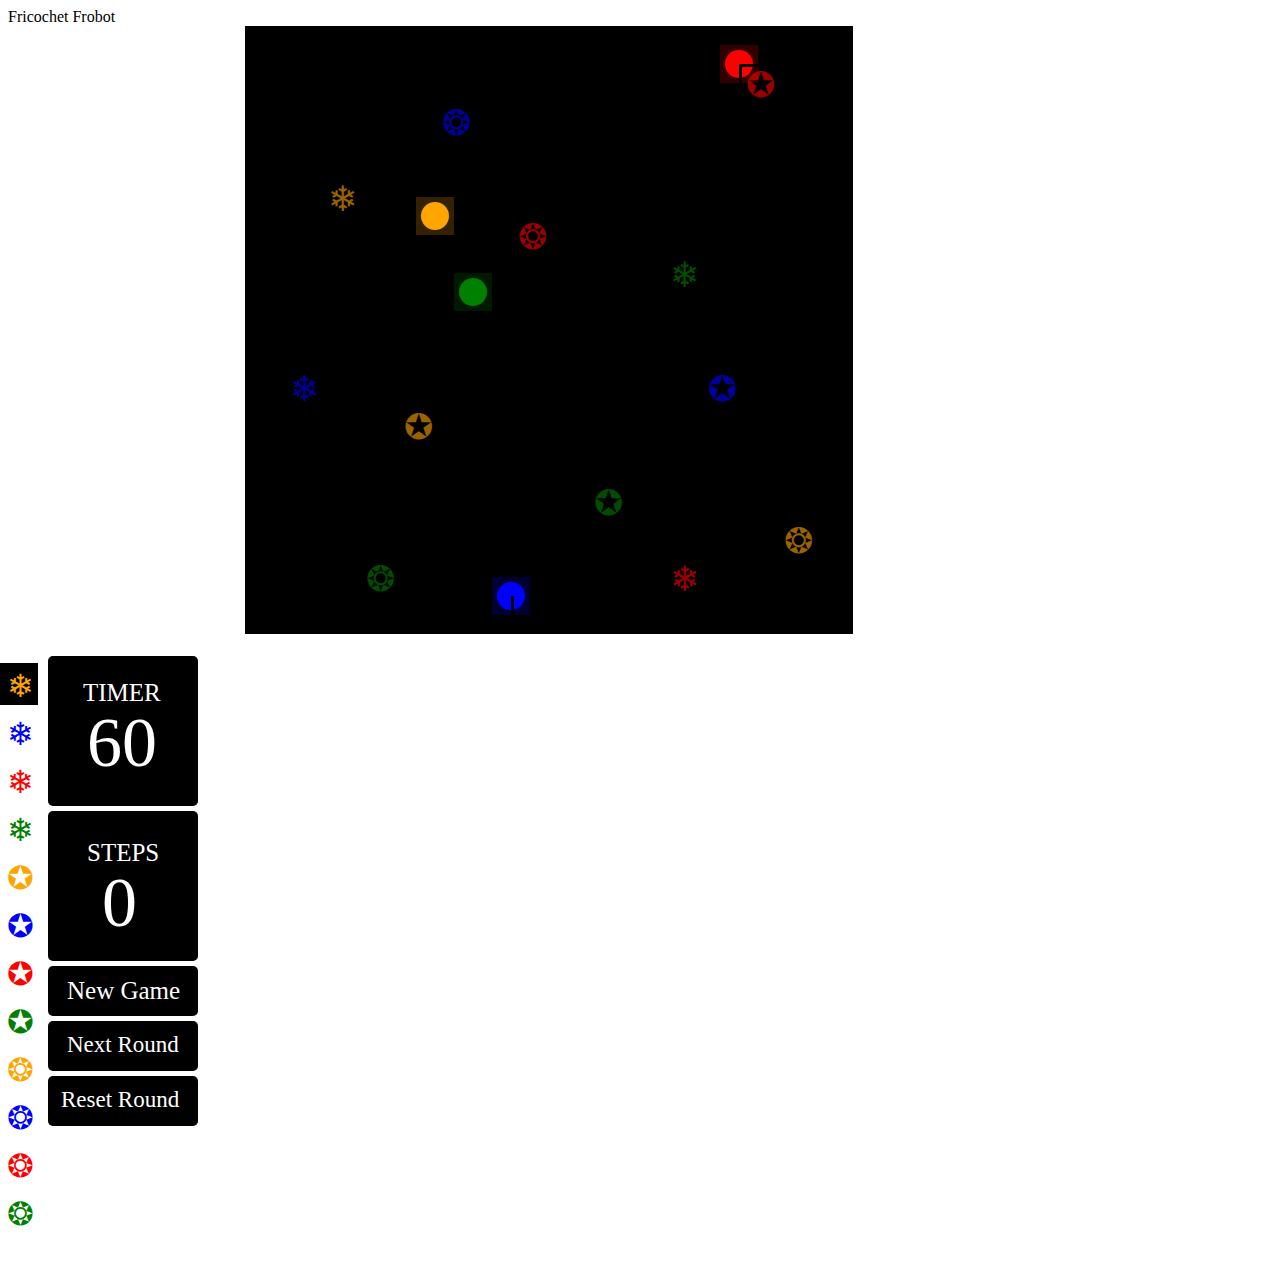
<file: index.html>
<!DOCTYPE html>
<html>
  <head>
    <link rel='stylesheet' type='css' href='style.css'> 
  </head>
  <body>
    <div id='topbar'>Fricochet Frobot</div>
    <div id='board'></div>
    <script src="d3.js" charset="utf-8"></script>
    <script src='data.js'></script>
    <script src='board.js'></script>
    <script src='sidebar.js'></script>
  </body>
</html>
</file>
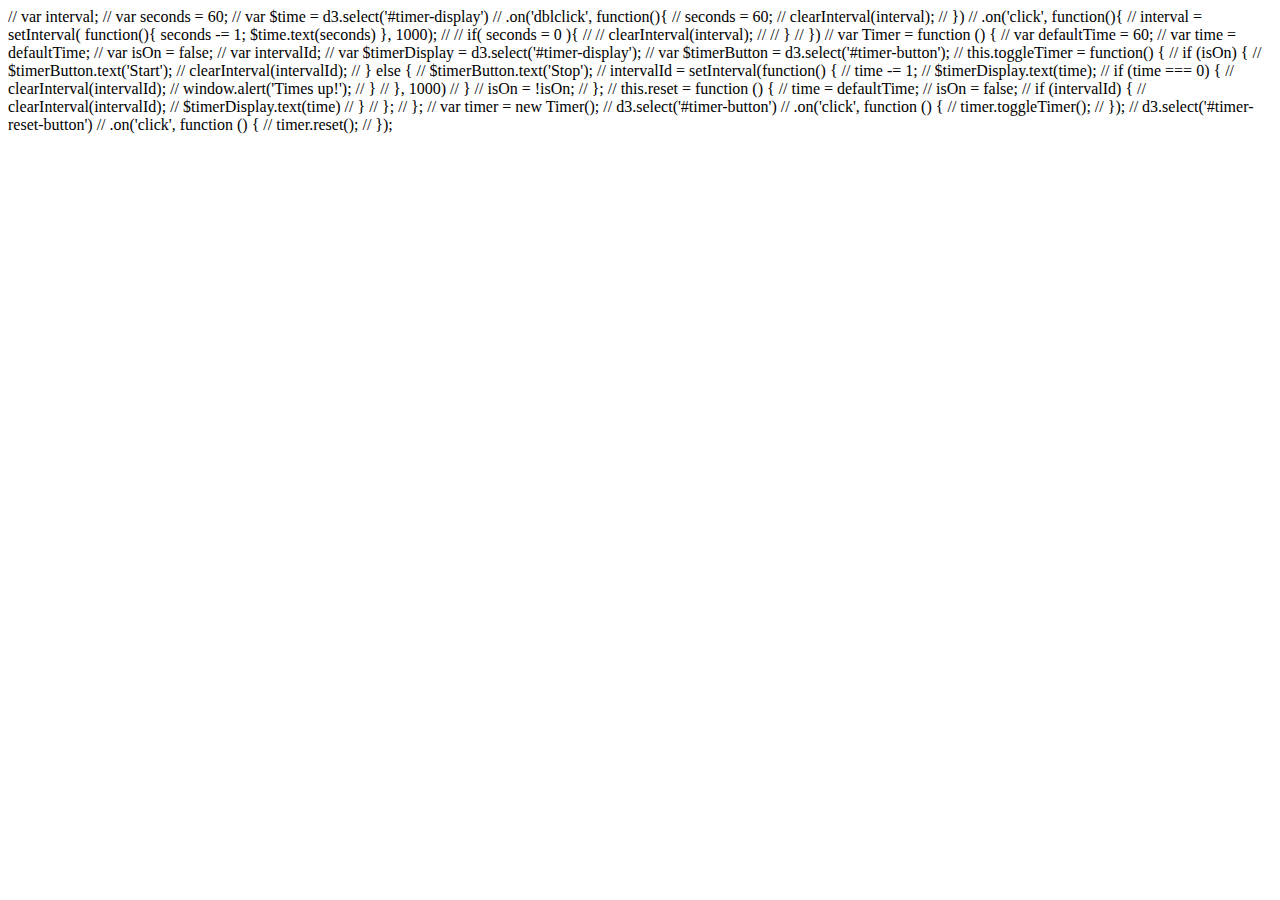
<file: clock.html>
<!DOCTYPE html>
<html>
  <head>
    <script type="text/javascript" src="http://mbostock.github.com/d3/d3.js?1.27.2"></script>
    <style type="text/css">

path {
  fill-rule: evenodd;
  fill: #aaa;
  fill-opacity: .7;
  stroke: #666;
  stroke-width: 1.5px;
}

    </style>
  </head>
  <body>
    <script type="text/javascript">

var w = 960,
    h = 500,
    x = d3.scale.ordinal().domain(d3.range(3)).rangePoints([0, w], 2);

var fields = [
  {name: "seconds", value: 0, size: 60}
];

var arc = d3.svg.arc()
    .innerRadius(25)
    .outerRadius(40)
    .startAngle(0)
    .endAngle(function(d) { return (d.value / d.size) * 2 * Math.PI; });

var svg = d3.select("body").append("svg:svg")
    .attr("width", w)
    .attr("height", h)
  .append("svg:g")
    .attr("transform", "translate(0," + (h / 2) + ")");

setInterval(function() {
  var now = new Date();
  fields[0].previous = fields[0].value; fields[0].value = now.getSeconds();

  var path = svg.selectAll("path")
      .data(fields.filter(function(d) { return d.value; }), function(d) { return d.name; });

  path.enter().append("svg:path")
      .attr("transform", function(d, i) { return "translate(" + x(i) + ",0)"; })
    .transition()
      .ease("elastic")
      .duration(750)
      .attrTween("d", arcTween);

  path.transition()
      .ease("elastic")
      .duration(750)
      .attrTween("d", arcTween);

  path.exit().transition()
      .duration(750)
      .attrTween("d", arcTween)
      .remove();

}, 1000);

function arcTween(b) {
  var i = d3.interpolate({value: b.previous}, b);
  return function(t) {
    return arc(i(t));
  };
}

    </script>
  </body>
</html>

// var interval;
// var seconds = 60;
// var $time = d3.select('#timer-display')
//   .on('dblclick', function(){
//     seconds = 60;
//     clearInterval(interval);

//   })
//   .on('click', function(){
//     interval = setInterval( function(){ seconds -= 1; $time.text(seconds) }, 1000);
//     // if( seconds = 0 ){
//     //   clearInterval(interval);
//     // }
//   })
  


// var Timer = function () {
//   var defaultTime = 60;
//   var time = defaultTime;
//   var isOn = false;
//   var intervalId;
//   var $timerDisplay = d3.select('#timer-display');
//   var $timerButton = d3.select('#timer-button');

//   this.toggleTimer = function() {
//     if (isOn) {
//       $timerButton.text('Start');
//       clearInterval(intervalId);
//     } else {
//       $timerButton.text('Stop');
//       intervalId = setInterval(function() {
//         time -= 1;
//         $timerDisplay.text(time);

//         if (time === 0) {
//           clearInterval(intervalId);
//           window.alert('Times up!');
//         }
//       }, 1000)
//     }

//     isOn = !isOn;
//   };

//   this.reset = function () {
//     time = defaultTime;
//     isOn = false;
//     if (intervalId) {
//       clearInterval(intervalId);
//       $timerDisplay.text(time)
//     }
//   };
// };

// var timer = new Timer();

// d3.select('#timer-button')
//   .on('click', function () {
//     timer.toggleTimer();
//   });

// d3.select('#timer-reset-button')
//   .on('click', function () {
//     timer.reset();
//   });
</file>
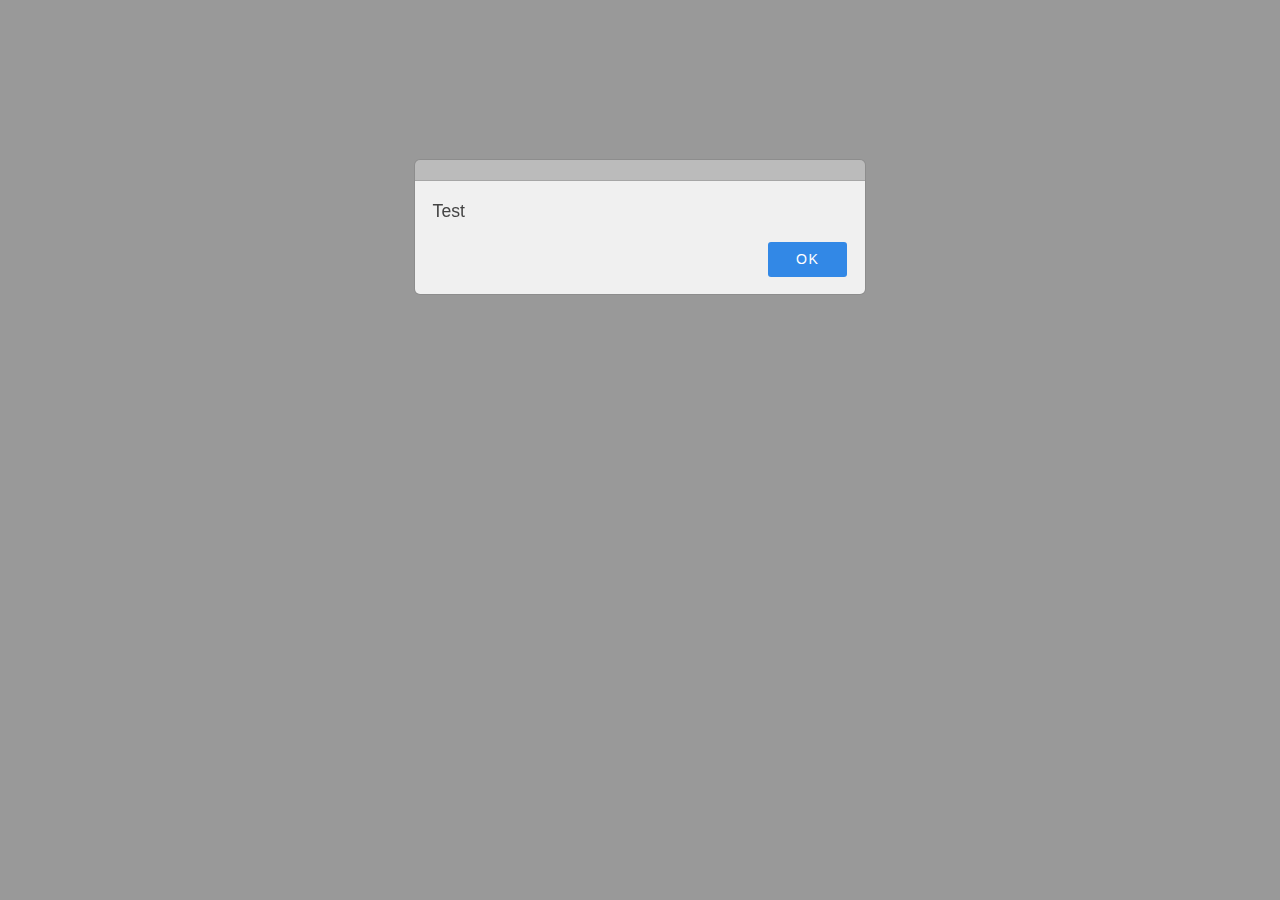
<file: vex-2.2.1/js/build-test.html>
<head>
<script src="http://ajax.googleapis.com/ajax/libs/jquery/1.10.2/jquery.min.js"></script>
<script src="vex.combined.min.js"></script>
<link rel="stylesheet" href="../css/vex.css" />
<link rel="stylesheet" href="../css/vex-theme-os.css" />
</head>
<body>
<script>
vex.defaultOptions.className = 'vex-theme-os';
vex.dialog.alert('Test');
</script>
</file>
<file: style.css>
body{
  margin: 0;
  position: relative;
  background-color: #585858;
  font-family: Arial;
}

#topbar{
  width: window.innerWidth;
  height: 45px;
  background-color: #1E1E1E;
  margin-bottom: 5px;
  opacity: .65;
  color: white;
  font-size: 40px;
  padding-left: 10px;
}

.board{
  border: 3px solid black;
  float:left;
/*  margin-left: 10px;*/
}

.tokenBoard{
  margin-left: 5px;
  background-color: #FFEBD6;
  border: 3px solid black;
  float:left;
}

.tokenCurrentBox{
  fill: none;
  stroke: red;
  stroke-width: 4px;
}

.startBoard{
  margin-left: 5px;
  background-color: #1E1E1E;
  opacity: .5;
/*  border: 3px solid black;*/
  float:left;
}

.timerBox .stepsBox .startBox .nextBox .restartBox{
  fill: black;
}

.target {
}

.endtarget {
  fill: #FFEBD6;
/*  stroke: white;
  stroke-width: 3px;
  stroke-opacity: 0.5;*/
}

.blocks{
  fill: #F0E4D8;
  stroke: white;
  stroke-width: 1px;
}

.black{
  fill: #303030;
}

.lline{
  fill: black;
}

._line{
  fill: black;
}
</file>
<file: vex-2.2.1/css/vex.css>
@keyframes vex-fadein {
  /* line 9, ../sass/_keyframes.sass */
  0% {
    opacity: 0;
  }

  /* line 11, ../sass/_keyframes.sass */
  100% {
    opacity: 1;
  }
}

@-webkit-keyframes vex-fadein {
  /* line 9, ../sass/_keyframes.sass */
  0% {
    opacity: 0;
  }

  /* line 11, ../sass/_keyframes.sass */
  100% {
    opacity: 1;
  }
}

@-moz-keyframes vex-fadein {
  /* line 9, ../sass/_keyframes.sass */
  0% {
    opacity: 0;
  }

  /* line 11, ../sass/_keyframes.sass */
  100% {
    opacity: 1;
  }
}

@-ms-keyframes vex-fadein {
  /* line 9, ../sass/_keyframes.sass */
  0% {
    opacity: 0;
  }

  /* line 11, ../sass/_keyframes.sass */
  100% {
    opacity: 1;
  }
}

@-o-keyframes vex-fadein {
  /* line 9, ../sass/_keyframes.sass */
  0% {
    opacity: 0;
  }

  /* line 11, ../sass/_keyframes.sass */
  100% {
    opacity: 1;
  }
}

@keyframes vex-fadeout {
  /* line 16, ../sass/_keyframes.sass */
  0% {
    opacity: 1;
  }

  /* line 18, ../sass/_keyframes.sass */
  100% {
    opacity: 0;
  }
}

@-webkit-keyframes vex-fadeout {
  /* line 16, ../sass/_keyframes.sass */
  0% {
    opacity: 1;
  }

  /* line 18, ../sass/_keyframes.sass */
  100% {
    opacity: 0;
  }
}

@-moz-keyframes vex-fadeout {
  /* line 16, ../sass/_keyframes.sass */
  0% {
    opacity: 1;
  }

  /* line 18, ../sass/_keyframes.sass */
  100% {
    opacity: 0;
  }
}

@-ms-keyframes vex-fadeout {
  /* line 16, ../sass/_keyframes.sass */
  0% {
    opacity: 1;
  }

  /* line 18, ../sass/_keyframes.sass */
  100% {
    opacity: 0;
  }
}

@-o-keyframes vex-fadeout {
  /* line 16, ../sass/_keyframes.sass */
  0% {
    opacity: 1;
  }

  /* line 18, ../sass/_keyframes.sass */
  100% {
    opacity: 0;
  }
}

@keyframes vex-rotation {
  /* line 127, ../sass/_keyframes.sass */
  0% {
    transform: rotate(0deg);
    -webkit-transform: rotate(0deg);
    -moz-transform: rotate(0deg);
    -ms-transform: rotate(0deg);
    -o-transform: rotate(0deg);
  }

  /* line 129, ../sass/_keyframes.sass */
  100% {
    transform: rotate(359deg);
    -webkit-transform: rotate(359deg);
    -moz-transform: rotate(359deg);
    -ms-transform: rotate(359deg);
    -o-transform: rotate(359deg);
  }
}

@-webkit-keyframes vex-rotation {
  /* line 127, ../sass/_keyframes.sass */
  0% {
    transform: rotate(0deg);
    -webkit-transform: rotate(0deg);
    -moz-transform: rotate(0deg);
    -ms-transform: rotate(0deg);
    -o-transform: rotate(0deg);
  }

  /* line 129, ../sass/_keyframes.sass */
  100% {
    transform: rotate(359deg);
    -webkit-transform: rotate(359deg);
    -moz-transform: rotate(359deg);
    -ms-transform: rotate(359deg);
    -o-transform: rotate(359deg);
  }
}

@-moz-keyframes vex-rotation {
  /* line 127, ../sass/_keyframes.sass */
  0% {
    transform: rotate(0deg);
    -webkit-transform: rotate(0deg);
    -moz-transform: rotate(0deg);
    -ms-transform: rotate(0deg);
    -o-transform: rotate(0deg);
  }

  /* line 129, ../sass/_keyframes.sass */
  100% {
    transform: rotate(359deg);
    -webkit-transform: rotate(359deg);
    -moz-transform: rotate(359deg);
    -ms-transform: rotate(359deg);
    -o-transform: rotate(359deg);
  }
}

@-ms-keyframes vex-rotation {
  /* line 127, ../sass/_keyframes.sass */
  0% {
    transform: rotate(0deg);
    -webkit-transform: rotate(0deg);
    -moz-transform: rotate(0deg);
    -ms-transform: rotate(0deg);
    -o-transform: rotate(0deg);
  }

  /* line 129, ../sass/_keyframes.sass */
  100% {
    transform: rotate(359deg);
    -webkit-transform: rotate(359deg);
    -moz-transform: rotate(359deg);
    -ms-transform: rotate(359deg);
    -o-transform: rotate(359deg);
  }
}

@-o-keyframes vex-rotation {
  /* line 127, ../sass/_keyframes.sass */
  0% {
    transform: rotate(0deg);
    -webkit-transform: rotate(0deg);
    -moz-transform: rotate(0deg);
    -ms-transform: rotate(0deg);
    -o-transform: rotate(0deg);
  }

  /* line 129, ../sass/_keyframes.sass */
  100% {
    transform: rotate(359deg);
    -webkit-transform: rotate(359deg);
    -moz-transform: rotate(359deg);
    -ms-transform: rotate(359deg);
    -o-transform: rotate(359deg);
  }
}

/* line 11, ../sass/vex.sass */
.vex, .vex *, .vex *:before, .vex *:after {
  -webkit-box-sizing: border-box;
  -moz-box-sizing: border-box;
  box-sizing: border-box;
}

/* line 14, ../sass/vex.sass */
.vex {
  position: fixed;
  overflow: auto;
  -webkit-overflow-scrolling: touch;
  z-index: 1111;
  top: 0;
  right: 0;
  bottom: 0;
  left: 0;
}

/* line 25, ../sass/vex.sass */
.vex-overlay {
  background: black;
  filter: alpha(opacity=40);
  -ms-filter: "progid:DXImageTransform.Microsoft.Alpha(Opacity=40)";
}

/* line 30, ../sass/vex.sass */
.vex-overlay {
  animation: vex-fadein 0.5s;
  -webkit-animation: vex-fadein 0.5s;
  -moz-animation: vex-fadein 0.5s;
  -ms-animation: vex-fadein 0.5s;
  -o-animation: vex-fadein 0.5s;
  -webkit-backface-visibility: hidden;
  position: fixed;
  background: rgba(0, 0, 0, 0.4);
  top: 0;
  right: 0;
  bottom: 0;
  left: 0;
}
/* line 39, ../sass/vex.sass */
.vex.vex-closing .vex-overlay {
  animation: vex-fadeout 0.5s;
  -webkit-animation: vex-fadeout 0.5s;
  -moz-animation: vex-fadeout 0.5s;
  -ms-animation: vex-fadeout 0.5s;
  -o-animation: vex-fadeout 0.5s;
  -webkit-backface-visibility: hidden;
}

/* line 42, ../sass/vex.sass */
.vex-content {
  animation: vex-fadein 0.5s;
  -webkit-animation: vex-fadein 0.5s;
  -moz-animation: vex-fadein 0.5s;
  -ms-animation: vex-fadein 0.5s;
  -o-animation: vex-fadein 0.5s;
  -webkit-backface-visibility: hidden;
  background: white;
}
/* line 46, ../sass/vex.sass */
.vex.vex-closing .vex-content {
  animation: vex-fadeout 0.5s;
  -webkit-animation: vex-fadeout 0.5s;
  -moz-animation: vex-fadeout 0.5s;
  -ms-animation: vex-fadeout 0.5s;
  -o-animation: vex-fadeout 0.5s;
  -webkit-backface-visibility: hidden;
}

/* line 49, ../sass/vex.sass */
.vex-close:before {
  font-family: Arial, sans-serif;
  content: "\00D7";
}

/* line 53, ../sass/vex.sass */
.vex-dialog-form {
  margin: 0;
}

/* line 56, ../sass/vex.sass */
.vex-dialog-button {
  -webkit-appearance: none;
  cursor: pointer;
}

/* line 60, ../sass/vex.sass */
.vex-loading-spinner {
  animation: vex-rotation 0.7s linear infinite;
  -webkit-animation: vex-rotation 0.7s linear infinite;
  -moz-animation: vex-rotation 0.7s linear infinite;
  -ms-animation: vex-rotation 0.7s linear infinite;
  -o-animation: vex-rotation 0.7s linear infinite;
  -webkit-backface-visibility: hidden;
  -webkit-box-shadow: 0 0 1em rgba(0, 0, 0, 0.1);
  -moz-box-shadow: 0 0 1em rgba(0, 0, 0, 0.1);
  box-shadow: 0 0 1em rgba(0, 0, 0, 0.1);
  position: fixed;
  z-index: 1112;
  margin: auto;
  top: 0;
  right: 0;
  bottom: 0;
  left: 0;
  height: 2em;
  width: 2em;
  background: white;
}

/* line 76, ../sass/vex.sass */
body.vex-open {
  overflow: hidden;
}
</file>
<file: vex-2.2.1/css/vex-theme-os.css>
@keyframes vex-flyin {
  /* line 25, ../sass/_keyframes.sass */
  0% {
    opacity: 0;
    transform: translateY(-40px);
    -webkit-transform: translateY(-40px);
    -moz-transform: translateY(-40px);
    -ms-transform: translateY(-40px);
    -o-transform: translateY(-40px);
  }

  /* line 28, ../sass/_keyframes.sass */
  100% {
    opacity: 1;
    transform: translateY(0);
    -webkit-transform: translateY(0);
    -moz-transform: translateY(0);
    -ms-transform: translateY(0);
    -o-transform: translateY(0);
  }
}

@-webkit-keyframes vex-flyin {
  /* line 25, ../sass/_keyframes.sass */
  0% {
    opacity: 0;
    transform: translateY(-40px);
    -webkit-transform: translateY(-40px);
    -moz-transform: translateY(-40px);
    -ms-transform: translateY(-40px);
    -o-transform: translateY(-40px);
  }

  /* line 28, ../sass/_keyframes.sass */
  100% {
    opacity: 1;
    transform: translateY(0);
    -webkit-transform: translateY(0);
    -moz-transform: translateY(0);
    -ms-transform: translateY(0);
    -o-transform: translateY(0);
  }
}

@-moz-keyframes vex-flyin {
  /* line 25, ../sass/_keyframes.sass */
  0% {
    opacity: 0;
    transform: translateY(-40px);
    -webkit-transform: translateY(-40px);
    -moz-transform: translateY(-40px);
    -ms-transform: translateY(-40px);
    -o-transform: translateY(-40px);
  }

  /* line 28, ../sass/_keyframes.sass */
  100% {
    opacity: 1;
    transform: translateY(0);
    -webkit-transform: translateY(0);
    -moz-transform: translateY(0);
    -ms-transform: translateY(0);
    -o-transform: translateY(0);
  }
}

@-ms-keyframes vex-flyin {
  /* line 25, ../sass/_keyframes.sass */
  0% {
    opacity: 0;
    transform: translateY(-40px);
    -webkit-transform: translateY(-40px);
    -moz-transform: translateY(-40px);
    -ms-transform: translateY(-40px);
    -o-transform: translateY(-40px);
  }

  /* line 28, ../sass/_keyframes.sass */
  100% {
    opacity: 1;
    transform: translateY(0);
    -webkit-transform: translateY(0);
    -moz-transform: translateY(0);
    -ms-transform: translateY(0);
    -o-transform: translateY(0);
  }
}

@-o-keyframes vex-flyin {
  /* line 25, ../sass/_keyframes.sass */
  0% {
    opacity: 0;
    transform: translateY(-40px);
    -webkit-transform: translateY(-40px);
    -moz-transform: translateY(-40px);
    -ms-transform: translateY(-40px);
    -o-transform: translateY(-40px);
  }

  /* line 28, ../sass/_keyframes.sass */
  100% {
    opacity: 1;
    transform: translateY(0);
    -webkit-transform: translateY(0);
    -moz-transform: translateY(0);
    -ms-transform: translateY(0);
    -o-transform: translateY(0);
  }
}

@keyframes vex-flyout {
  /* line 34, ../sass/_keyframes.sass */
  0% {
    opacity: 1;
    transform: translateY(0);
    -webkit-transform: translateY(0);
    -moz-transform: translateY(0);
    -ms-transform: translateY(0);
    -o-transform: translateY(0);
  }

  /* line 37, ../sass/_keyframes.sass */
  100% {
    opacity: 0;
    transform: translateY(-40px);
    -webkit-transform: translateY(-40px);
    -moz-transform: translateY(-40px);
    -ms-transform: translateY(-40px);
    -o-transform: translateY(-40px);
  }
}

@-webkit-keyframes vex-flyout {
  /* line 34, ../sass/_keyframes.sass */
  0% {
    opacity: 1;
    transform: translateY(0);
    -webkit-transform: translateY(0);
    -moz-transform: translateY(0);
    -ms-transform: translateY(0);
    -o-transform: translateY(0);
  }

  /* line 37, ../sass/_keyframes.sass */
  100% {
    opacity: 0;
    transform: translateY(-40px);
    -webkit-transform: translateY(-40px);
    -moz-transform: translateY(-40px);
    -ms-transform: translateY(-40px);
    -o-transform: translateY(-40px);
  }
}

@-moz-keyframes vex-flyout {
  /* line 34, ../sass/_keyframes.sass */
  0% {
    opacity: 1;
    transform: translateY(0);
    -webkit-transform: translateY(0);
    -moz-transform: translateY(0);
    -ms-transform: translateY(0);
    -o-transform: translateY(0);
  }

  /* line 37, ../sass/_keyframes.sass */
  100% {
    opacity: 0;
    transform: translateY(-40px);
    -webkit-transform: translateY(-40px);
    -moz-transform: translateY(-40px);
    -ms-transform: translateY(-40px);
    -o-transform: translateY(-40px);
  }
}

@-ms-keyframes vex-flyout {
  /* line 34, ../sass/_keyframes.sass */
  0% {
    opacity: 1;
    transform: translateY(0);
    -webkit-transform: translateY(0);
    -moz-transform: translateY(0);
    -ms-transform: translateY(0);
    -o-transform: translateY(0);
  }

  /* line 37, ../sass/_keyframes.sass */
  100% {
    opacity: 0;
    transform: translateY(-40px);
    -webkit-transform: translateY(-40px);
    -moz-transform: translateY(-40px);
    -ms-transform: translateY(-40px);
    -o-transform: translateY(-40px);
  }
}

@-o-keyframes vex-flyout {
  /* line 34, ../sass/_keyframes.sass */
  0% {
    opacity: 1;
    transform: translateY(0);
    -webkit-transform: translateY(0);
    -moz-transform: translateY(0);
    -ms-transform: translateY(0);
    -o-transform: translateY(0);
  }

  /* line 37, ../sass/_keyframes.sass */
  100% {
    opacity: 0;
    transform: translateY(-40px);
    -webkit-transform: translateY(-40px);
    -moz-transform: translateY(-40px);
    -ms-transform: translateY(-40px);
    -o-transform: translateY(-40px);
  }
}

@keyframes vex-pulse {
  /* line 136, ../sass/_keyframes.sass */
  0% {
    -webkit-box-shadow: inset 0 0 0 300px transparent;
    -moz-box-shadow: inset 0 0 0 300px transparent;
    box-shadow: inset 0 0 0 300px transparent;
  }

  /* line 138, ../sass/_keyframes.sass */
  70% {
    -webkit-box-shadow: inset 0 0 0 300px rgba(255, 255, 255, 0.25);
    -moz-box-shadow: inset 0 0 0 300px rgba(255, 255, 255, 0.25);
    box-shadow: inset 0 0 0 300px rgba(255, 255, 255, 0.25);
  }

  /* line 140, ../sass/_keyframes.sass */
  100% {
    -webkit-box-shadow: inset 0 0 0 300px transparent;
    -moz-box-shadow: inset 0 0 0 300px transparent;
    box-shadow: inset 0 0 0 300px transparent;
  }
}

@-webkit-keyframes vex-pulse {
  /* line 136, ../sass/_keyframes.sass */
  0% {
    -webkit-box-shadow: inset 0 0 0 300px transparent;
    -moz-box-shadow: inset 0 0 0 300px transparent;
    box-shadow: inset 0 0 0 300px transparent;
  }

  /* line 138, ../sass/_keyframes.sass */
  70% {
    -webkit-box-shadow: inset 0 0 0 300px rgba(255, 255, 255, 0.25);
    -moz-box-shadow: inset 0 0 0 300px rgba(255, 255, 255, 0.25);
    box-shadow: inset 0 0 0 300px rgba(255, 255, 255, 0.25);
  }

  /* line 140, ../sass/_keyframes.sass */
  100% {
    -webkit-box-shadow: inset 0 0 0 300px transparent;
    -moz-box-shadow: inset 0 0 0 300px transparent;
    box-shadow: inset 0 0 0 300px transparent;
  }
}

@-moz-keyframes vex-pulse {
  /* line 136, ../sass/_keyframes.sass */
  0% {
    -webkit-box-shadow: inset 0 0 0 300px transparent;
    -moz-box-shadow: inset 0 0 0 300px transparent;
    box-shadow: inset 0 0 0 300px transparent;
  }

  /* line 138, ../sass/_keyframes.sass */
  70% {
    -webkit-box-shadow: inset 0 0 0 300px rgba(255, 255, 255, 0.25);
    -moz-box-shadow: inset 0 0 0 300px rgba(255, 255, 255, 0.25);
    box-shadow: inset 0 0 0 300px rgba(255, 255, 255, 0.25);
  }

  /* line 140, ../sass/_keyframes.sass */
  100% {
    -webkit-box-shadow: inset 0 0 0 300px transparent;
    -moz-box-shadow: inset 0 0 0 300px transparent;
    box-shadow: inset 0 0 0 300px transparent;
  }
}

@-ms-keyframes vex-pulse {
  /* line 136, ../sass/_keyframes.sass */
  0% {
    -webkit-box-shadow: inset 0 0 0 300px transparent;
    -moz-box-shadow: inset 0 0 0 300px transparent;
    box-shadow: inset 0 0 0 300px transparent;
  }

  /* line 138, ../sass/_keyframes.sass */
  70% {
    -webkit-box-shadow: inset 0 0 0 300px rgba(255, 255, 255, 0.25);
    -moz-box-shadow: inset 0 0 0 300px rgba(255, 255, 255, 0.25);
    box-shadow: inset 0 0 0 300px rgba(255, 255, 255, 0.25);
  }

  /* line 140, ../sass/_keyframes.sass */
  100% {
    -webkit-box-shadow: inset 0 0 0 300px transparent;
    -moz-box-shadow: inset 0 0 0 300px transparent;
    box-shadow: inset 0 0 0 300px transparent;
  }
}

@-o-keyframes vex-pulse {
  /* line 136, ../sass/_keyframes.sass */
  0% {
    -webkit-box-shadow: inset 0 0 0 300px transparent;
    -moz-box-shadow: inset 0 0 0 300px transparent;
    box-shadow: inset 0 0 0 300px transparent;
  }

  /* line 138, ../sass/_keyframes.sass */
  70% {
    -webkit-box-shadow: inset 0 0 0 300px rgba(255, 255, 255, 0.25);
    -moz-box-shadow: inset 0 0 0 300px rgba(255, 255, 255, 0.25);
    box-shadow: inset 0 0 0 300px rgba(255, 255, 255, 0.25);
  }

  /* line 140, ../sass/_keyframes.sass */
  100% {
    -webkit-box-shadow: inset 0 0 0 300px transparent;
    -moz-box-shadow: inset 0 0 0 300px transparent;
    box-shadow: inset 0 0 0 300px transparent;
  }
}

/* line 13, ../sass/vex-theme-os.sass */
.vex.vex-theme-os {
  padding-top: 160px;
  padding-bottom: 160px;
}
/* line 17, ../sass/vex-theme-os.sass */
.vex.vex-theme-os.vex-closing .vex-content {
  animation: vex-flyout 0.5s;
  -webkit-animation: vex-flyout 0.5s;
  -moz-animation: vex-flyout 0.5s;
  -ms-animation: vex-flyout 0.5s;
  -o-animation: vex-flyout 0.5s;
  -webkit-backface-visibility: hidden;
}
/* line 20, ../sass/vex-theme-os.sass */
.vex.vex-theme-os .vex-content {
  animation: vex-flyin 0.5s;
  -webkit-animation: vex-flyin 0.5s;
  -moz-animation: vex-flyin 0.5s;
  -ms-animation: vex-flyin 0.5s;
  -o-animation: vex-flyin 0.5s;
  -webkit-backface-visibility: hidden;
}
/* line 23, ../sass/vex-theme-os.sass */
.vex.vex-theme-os .vex-content {
  -webkit-border-radius: 5px;
  -moz-border-radius: 5px;
  -ms-border-radius: 5px;
  -o-border-radius: 5px;
  border-radius: 5px;
  -webkit-box-shadow: inset 0 1px #a6a6a6, 0 0 0 1px rgba(0, 0, 0, 0.08);
  -moz-box-shadow: inset 0 1px #a6a6a6, 0 0 0 1px rgba(0, 0, 0, 0.08);
  box-shadow: inset 0 1px #a6a6a6, 0 0 0 1px rgba(0, 0, 0, 0.08);
  font-family: "Helvetica Neue", sans-serif;
  border-top: 20px solid #bbbbbb;
  background: #f0f0f0;
  color: #444444;
  padding: 1em;
  position: relative;
  margin: 0 auto;
  max-width: 100%;
  width: 450px;
  font-size: 1.1em;
  line-height: 1.5em;
}
/* line 38, ../sass/vex-theme-os.sass */
.vex.vex-theme-os .vex-content h1, .vex.vex-theme-os .vex-content h2, .vex.vex-theme-os .vex-content h3, .vex.vex-theme-os .vex-content h4, .vex.vex-theme-os .vex-content h5, .vex.vex-theme-os .vex-content h6, .vex.vex-theme-os .vex-content p, .vex.vex-theme-os .vex-content ul, .vex.vex-theme-os .vex-content li {
  color: inherit;
}
/* line 41, ../sass/vex-theme-os.sass */
.vex.vex-theme-os .vex-close {
  -webkit-border-radius: 0 5px 0 0;
  -moz-border-radius: 0 5px 0 0;
  -ms-border-radius: 0 5px 0 0;
  -o-border-radius: 0 5px 0 0;
  border-radius: 0 5px 0 0;
  position: absolute;
  top: 0;
  right: 0;
  cursor: pointer;
}
/* line 48, ../sass/vex-theme-os.sass */
.vex.vex-theme-os .vex-close:before {
  -webkit-border-radius: 3px;
  -moz-border-radius: 3px;
  -ms-border-radius: 3px;
  -o-border-radius: 3px;
  border-radius: 3px;
  position: absolute;
  content: "\00D7";
  font-size: 26px;
  font-weight: normal;
  line-height: 31px;
  height: 30px;
  width: 30px;
  text-align: center;
  top: 3px;
  right: 3px;
  color: #bbbbbb;
  background: transparent;
}
/* line 63, ../sass/vex-theme-os.sass */
.vex.vex-theme-os .vex-close:hover:before, .vex.vex-theme-os .vex-close:active:before {
  color: #777777;
  background: #e0e0e0;
}
/* line 69, ../sass/vex-theme-os.sass */
.vex.vex-theme-os .vex-dialog-form .vex-dialog-message {
  margin-bottom: 0.5em;
}
/* line 72, ../sass/vex-theme-os.sass */
.vex.vex-theme-os .vex-dialog-form .vex-dialog-input {
  margin-bottom: 1em;
}
/* line 75, ../sass/vex-theme-os.sass */
.vex.vex-theme-os .vex-dialog-form .vex-dialog-input textarea, .vex.vex-theme-os .vex-dialog-form .vex-dialog-input input[type="date"], .vex.vex-theme-os .vex-dialog-form .vex-dialog-input input[type="datetime"], .vex.vex-theme-os .vex-dialog-form .vex-dialog-input input[type="datetime-local"], .vex.vex-theme-os .vex-dialog-form .vex-dialog-input input[type="email"], .vex.vex-theme-os .vex-dialog-form .vex-dialog-input input[type="month"], .vex.vex-theme-os .vex-dialog-form .vex-dialog-input input[type="number"], .vex.vex-theme-os .vex-dialog-form .vex-dialog-input input[type="password"], .vex.vex-theme-os .vex-dialog-form .vex-dialog-input input[type="search"], .vex.vex-theme-os .vex-dialog-form .vex-dialog-input input[type="tel"], .vex.vex-theme-os .vex-dialog-form .vex-dialog-input input[type="text"], .vex.vex-theme-os .vex-dialog-form .vex-dialog-input input[type="time"], .vex.vex-theme-os .vex-dialog-form .vex-dialog-input input[type="url"], .vex.vex-theme-os .vex-dialog-form .vex-dialog-input input[type="week"] {
  -webkit-border-radius: 3px;
  -moz-border-radius: 3px;
  -ms-border-radius: 3px;
  -o-border-radius: 3px;
  border-radius: 3px;
  background: white;
  width: 100%;
  padding: 0.25em 0.67em;
  border: 0;
  font-family: inherit;
  font-weight: inherit;
  font-size: inherit;
  min-height: 2.5em;
  margin: 0 0 0.25em;
}
/* line 87, ../sass/vex-theme-os.sass */
.vex.vex-theme-os .vex-dialog-form .vex-dialog-input textarea:focus, .vex.vex-theme-os .vex-dialog-form .vex-dialog-input input[type="date"]:focus, .vex.vex-theme-os .vex-dialog-form .vex-dialog-input input[type="datetime"]:focus, .vex.vex-theme-os .vex-dialog-form .vex-dialog-input input[type="datetime-local"]:focus, .vex.vex-theme-os .vex-dialog-form .vex-dialog-input input[type="email"]:focus, .vex.vex-theme-os .vex-dialog-form .vex-dialog-input input[type="month"]:focus, .vex.vex-theme-os .vex-dialog-form .vex-dialog-input input[type="number"]:focus, .vex.vex-theme-os .vex-dialog-form .vex-dialog-input input[type="password"]:focus, .vex.vex-theme-os .vex-dialog-form .vex-dialog-input input[type="search"]:focus, .vex.vex-theme-os .vex-dialog-form .vex-dialog-input input[type="tel"]:focus, .vex.vex-theme-os .vex-dialog-form .vex-dialog-input input[type="text"]:focus, .vex.vex-theme-os .vex-dialog-form .vex-dialog-input input[type="time"]:focus, .vex.vex-theme-os .vex-dialog-form .vex-dialog-input input[type="url"]:focus, .vex.vex-theme-os .vex-dialog-form .vex-dialog-input input[type="week"]:focus {
  -webkit-box-shadow: inset 0 0 0 1px #3288e6;
  -moz-box-shadow: inset 0 0 0 1px #3288e6;
  box-shadow: inset 0 0 0 1px #3288e6;
  outline: none;
}
/* line 91, ../sass/vex-theme-os.sass */
.vex.vex-theme-os .vex-dialog-form .vex-dialog-buttons {
  *zoom: 1;
}
/* line 38, ../../../../../.rvm/gems/ruby-1.9.3-p194/gems/compass-0.12.2/frameworks/compass/stylesheets/compass/utilities/general/_clearfix.scss */
.vex.vex-theme-os .vex-dialog-form .vex-dialog-buttons:after {
  content: "";
  display: table;
  clear: both;
}
/* line 94, ../sass/vex-theme-os.sass */
.vex.vex-theme-os .vex-dialog-button {
  -webkit-border-radius: 3px;
  -moz-border-radius: 3px;
  -ms-border-radius: 3px;
  -o-border-radius: 3px;
  border-radius: 3px;
  border: 0;
  float: right;
  margin: 0 0 0 0.5em;
  font-family: inherit;
  text-transform: uppercase;
  letter-spacing: 0.1em;
  font-size: 0.8em;
  line-height: 1em;
  padding: 0.75em 2em;
}
/* line 106, ../sass/vex-theme-os.sass */
.vex.vex-theme-os .vex-dialog-button.vex-last {
  margin-left: 0;
}
/* line 109, ../sass/vex-theme-os.sass */
.vex.vex-theme-os .vex-dialog-button:focus {
  animation: vex-pulse 1.1s infinite;
  -webkit-animation: vex-pulse 1.1s infinite;
  -moz-animation: vex-pulse 1.1s infinite;
  -ms-animation: vex-pulse 1.1s infinite;
  -o-animation: vex-pulse 1.1s infinite;
  -webkit-backface-visibility: hidden;
  outline: none;
}
@media (max-width: 568px) {
  /* line 109, ../sass/vex-theme-os.sass */
  .vex.vex-theme-os .vex-dialog-button:focus {
    animation: none;
    -webkit-animation: none;
    -moz-animation: none;
    -ms-animation: none;
    -o-animation: none;
    -webkit-backface-visibility: hidden;
  }
}
/* line 118, ../sass/vex-theme-os.sass */
.vex.vex-theme-os .vex-dialog-button.vex-dialog-button-primary {
  background: #3288e6;
  color: white;
}
/* line 122, ../sass/vex-theme-os.sass */
.vex.vex-theme-os .vex-dialog-button.vex-dialog-button-secondary {
  background: #e0e0e0;
  color: #777777;
}

/* line 126, ../sass/vex-theme-os.sass */
.vex-loading-spinner.vex-theme-os {
  -webkit-box-shadow: 0 0 0 1px rgba(0, 0, 0, 0.2), 0 0 0.5em rgba(0, 0, 0, 0.2);
  -moz-box-shadow: 0 0 0 1px rgba(0, 0, 0, 0.2), 0 0 0.5em rgba(0, 0, 0, 0.2);
  box-shadow: 0 0 0 1px rgba(0, 0, 0, 0.2), 0 0 0.5em rgba(0, 0, 0, 0.2);
  -webkit-border-radius: 100%;
  -moz-border-radius: 100%;
  -ms-border-radius: 100%;
  -o-border-radius: 100%;
  border-radius: 100%;
  background: rgba(255, 255, 255, 0.2);
  width: 0;
  height: 0;
  border: 1.2em solid #bbbbbb;
  border-top-color: #f0f0f0;
  border-bottom-color: #f0f0f0;
}
</file>
